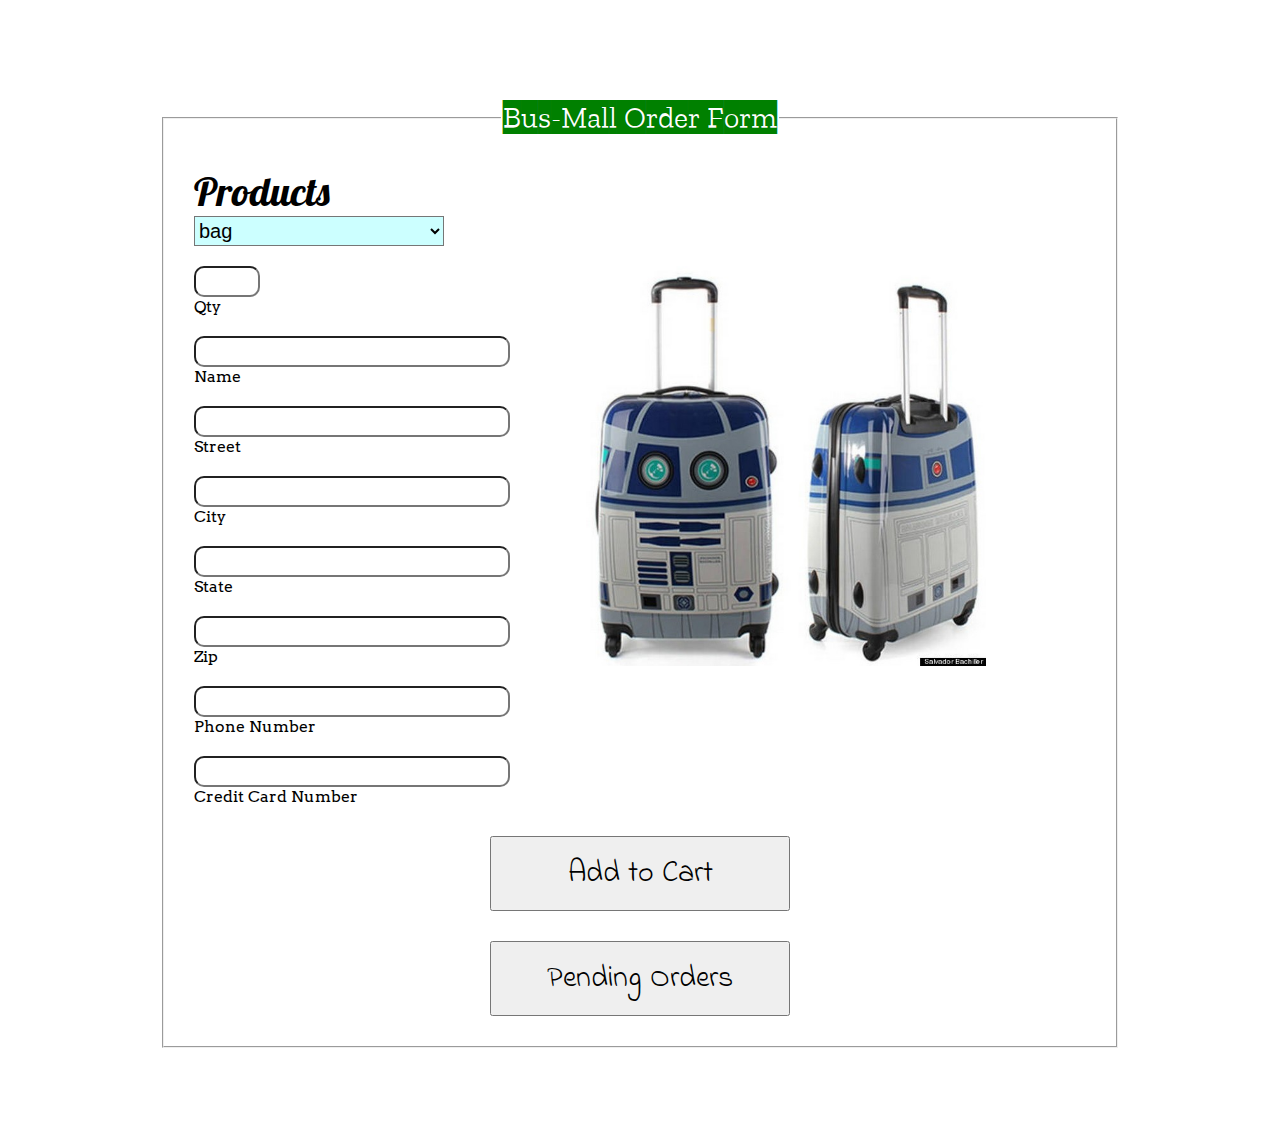
<file: index.html>
<!DOCTYPE html>
<html>
  <head>
    <meta charset="utf-8">
    <title>Home</title>
    <link href="https://fonts.googleapis.com/css?family=Arvo|Indie+Flower|Lobster|Zilla+Slab+Highlight" rel="stylesheet">
    <link rel="stylesheet" href="style.css" />
  </head>
  <body>
    <form id="form">
      <fieldset>
      <legend>Bus-Mall Order Form</legend>
        <img id="the_image" src="" />

        <label id="big" for="dropdown" >Products</label>
        <select id="dropdown"></select>

        <input id="quantity" type="number" />
        <label for="quantity" >Qty</label>

        <input id="name" type="text" />
        <label for="name" >Name</label>

        <input id="street" type="text" />
        <label for="street" >Street</label>

        <input id="city" type="text" />
        <label for="city" >City</label>

        <input id="state" type="text" />
        <label for="state" >State</label>

        <input id="zip" type="text" />
        <label for="zip" >Zip</label>

        <input id="phone_number" type="text" />
        <label for="phone_number" >Phone Number</label>

        <input id="credit_card_number" type="number" />
        <label for="credit_card_number" > Credit Card Number</label>

        <button id="add_to_cart">Add to Cart</button>

        <button id="pending_orders">Pending Orders</button>

      </fieldset>

    </form>
    <script src="app.js"></script>
  </body>
</html>
</file>
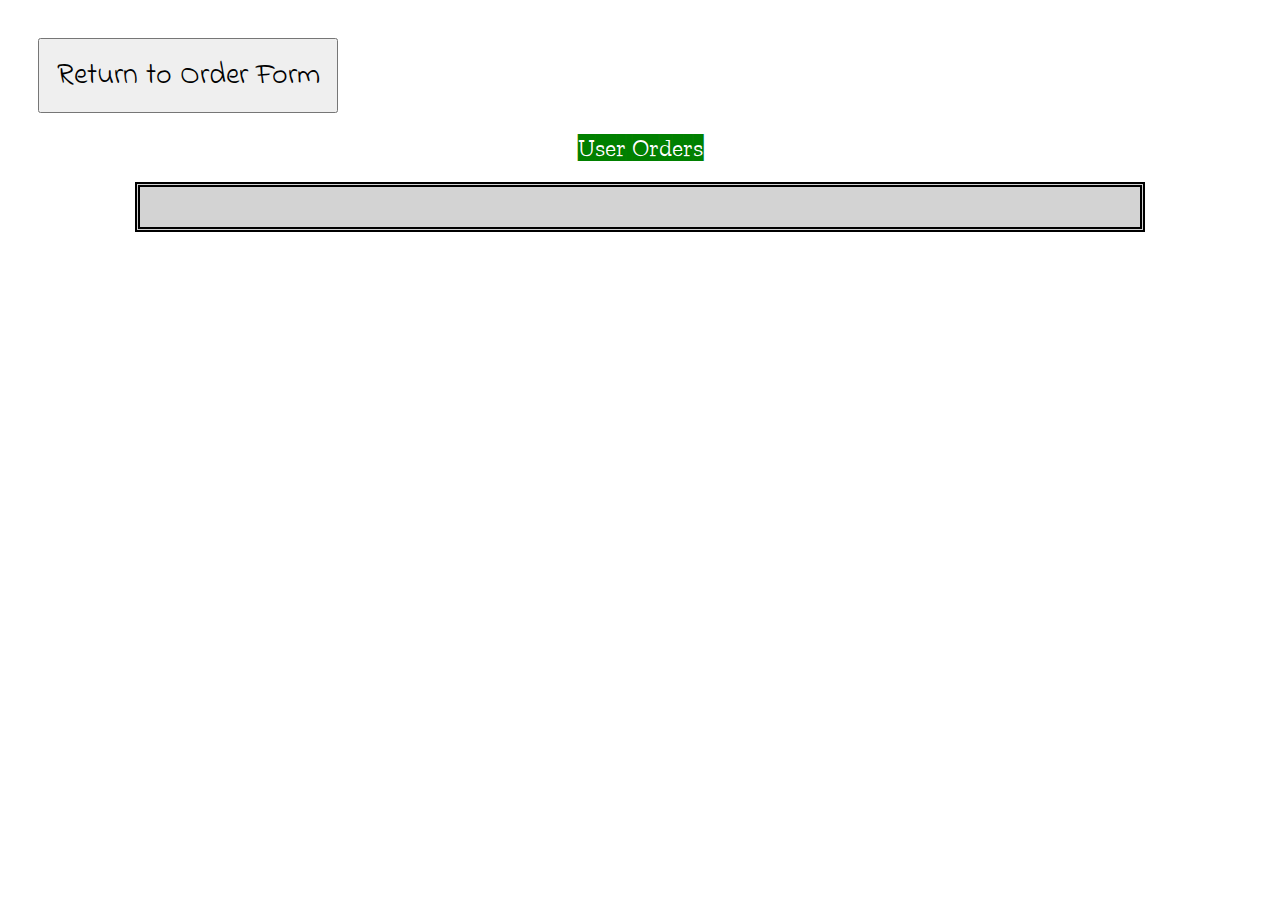
<file: cart.html>
<!DOCTYPE html>
<html>
  <head>
    <meta charset="utf-8">
    <title>Cart</title>
       <link href="https://fonts.googleapis.com/css?family=Arvo|Indie+Flower|Lobster|Zilla+Slab+Highlight" rel="stylesheet">
      <link rel="stylesheet" type="text/css" href="cart.css">
  </head>
  <body>
    <button id="return">Return to Order Form</button>
    <h2>User Orders</h2>
    <section id = "ordersContainer"></section>
   <script src="cart.js"></script>
  </body>
</html>
</file>
<file: style.css>
/*font-family: 'Zilla Slab Highlight', cursive;
font-family: 'Arvo', serif;
font-family: 'Lobster', cursive;
font-family: 'Indie Flower', cursive;*/

form {
  width: 960px;
  margin: 0px auto;
  margin-top: 100px;
  margin-bottom: 100px;
}

form * {
  display: block;
}

fieldset {
  padding: 30px;
}

fieldset img {
  width: 400px;
  height: 400px;
  margin-right: 100px;
  margin-top: 100px;
  float: right;
}

label {
  display: inline;
  margin-top: 20px;
  margin-right: 5px;
  font-family: 'Arvo', serif;
}

#big {
  font-size: 40px;
  /*font-weight: bold;*/
  font-family: 'Lobster', cursive;
}

input {
  margin-top: 20px;
  height: 25px;
  border-radius: 10px;
  font-size: 20px;
  padding-left: 10px;
}

input[type="text"] {
  width: 300px;
}

input[type="number"] {
  /*text-align: center;*/
}

#quantity {
  width: 50px;
}

#credit_card_number {
  width: 300px;
}

fieldset button {
    margin: 0px auto;
    margin-top: 30px;
    width: 300px;
    height: 75px;
    font-size: 30px;
    font-family: 'Indie Flower', cursive;
    transition: 1s;
    cursor: pointer;
}

fieldset button:hover {
  background-color: rgba(0, 255, 0, 0.5);
}


select {
  width: 250px;
  height: 30px;
  background-color: rgba(0, 255, 255, 0.2);
  font-size: 20px;
}

legend {
  font-family: 'Zilla Slab Highlight', cursive;
  font-size: 30px;
  color: green;
  text-align: center;
}
</file>
<file: cart.css>
section {
  width: 960px;
  margin: 0px auto;
  padding: 20px;
  border: 5px double black;
  background-color: lightgray;
}
div {
  border: 2px solid black;
  padding: 20px;
  width: 500px;
  margin: 0px auto;
  background-color: white;
  font-family: 'Arvo', serif;
  margin-top: 20px;
}

img {
  float: right;
  height: 200px;
  width: 200px;
  clear: right;
}

div button {
  top: -40px;
  right: -30px;
  border: 2px solid red;
  height: 40px;
  width: 40px;
  font-size: 25px;
  cursor: pointer;
  background-color: red;
  float: right;
  position: relative;
  border-radius: 20px;
  font-weight: bold;
  color: white;
}

button:hover {
  opacity: 0.5;
}

h2 {
  font-family: 'Zilla Slab Highlight', cursive;
  color: green;
  font-weight: normal;
  text-align: center;
}

#return {
  margin-left: 30px;
  margin-top: 30px;
  width: 300px;
  height: 75px;
  font-size: 30px;
  font-family: 'Indie Flower', cursive;
  transition: 1s;
  cursor: pointer;
}

#return:hover {
  background-color: rgba(0, 255, 0, 0.5);
}
</file>
